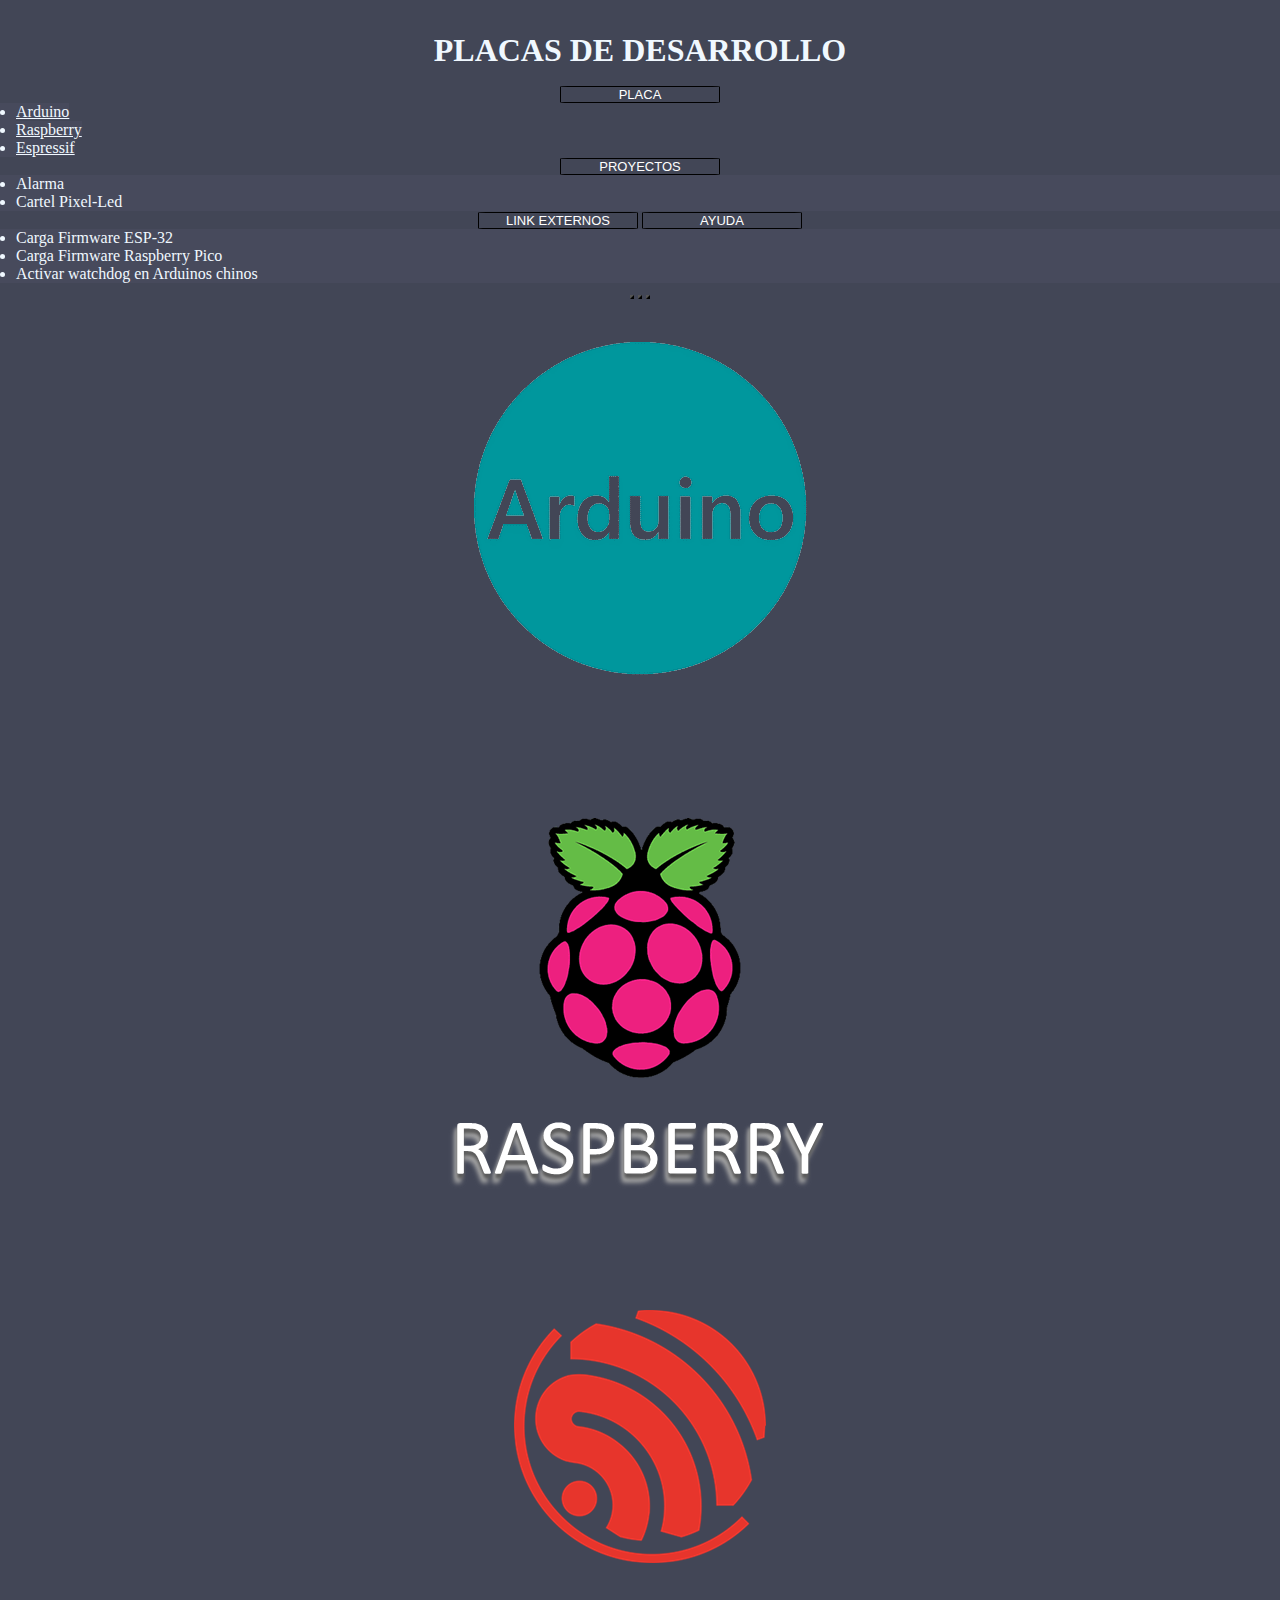
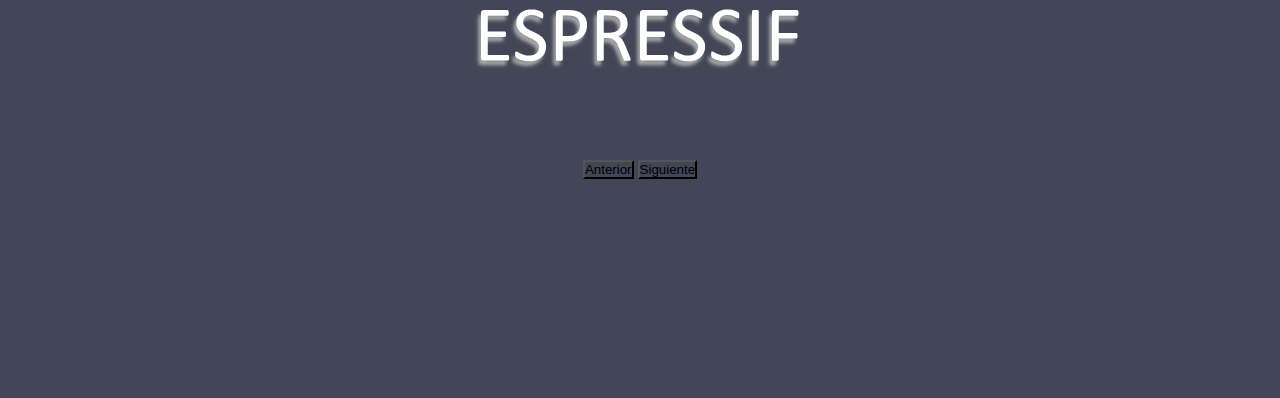
<file: index.html>
<!DOCTYPE html>
<html lang="es">
<head>
    <meta charset="UTF-8">
    <meta name="viewport" content="width=device-width, initial-scale=1.0">
    <title>Placas de desarrollo</title>
    <link href="https://cdn.jsdelivr.net/npm/bootstrap@5.3.2/dist/css/bootstrap.min.css" rel="stylesheet" integrity="sha384-T3c6CoIi6uLrA9TneNEoa7RxnatzjcDSCmG1MXxSR1GAsXEV/Dwwykc2MPK8M2HN" crossorigin="anonymous">
    <link rel="stylesheet" href="Css/estilo.css">
</head>
<body>
    <h1>PLACAS DE DESARROLLO</h1>
    <div class="dropdown">
      <button type="button" id="btnNav" class="btn btn-sm btn-primary dropdown-toggle" data-bs-toggle="dropdown" aria-expanded="false">PLACA</button>
      <ul class="dropdown-menu">
        <li><a class="dropdown-item" href="Html/arduino.html">Arduino</a></li>
        <li><a class="dropdown-item" href="Html/raspberry.html">Raspberry</a></li>
        <li><a class="dropdown-item" href="Html/espressif.html">Espressif</a></li>
      </ul>
    <button type="button" id="btnNav" class="btn btn-sm btn-primary dropdown-toggle" data-bs-toggle="dropdown">PROYECTOS</button>
    <ul class="dropdown-menu">
      <li class="dropdown-item">Alarma</li>
      <li class="dropdown-item">Cartel Pixel-Led</li>
    </ul>
    <button type="button" id="btnNav" class="btn btn-sm">LINK EXTERNOS</button>
    <button type="button" id="btnNav" class="btn btn-sm btn-primary dropdown-toggle" data-bs-toggle="dropdown">AYUDA</button>
    <ul class="dropdown-menu">
      <li class="dropdown-item">Carga Firmware ESP-32</li>
      <li class="dropdown-item">Carga Firmware Raspberry Pico</li>
      <li class="dropdown-item">Activar watchdog en Arduinos chinos</li>
    </ul>
    </div>
    <!--Agrego el carousel con efecto fade, descripcion breve y botones de navegacion directa-->
    <div id="carouselExampleFade" class="carousel slide carousel-fade">
      <div class="carousel-indicators">
        <button type="button" data-bs-target="#carouselExampleFade" data-bs-slide-to="0" class="active" aria-current="true" aria-label="Slide 1"></button>
        <button type="button" data-bs-target="#carouselExampleFade" data-bs-slide-to="1" aria-label="Slide 2"></button>
        <button type="button" data-bs-target="#carouselExampleFade" data-bs-slide-to="2" aria-label="Slide 3"></button>
      </div>
        <div class="carousel-inner">
          <div class="carousel-item active" id="formaCarousel">
            <a href="Html/arduino.html"><img src="Imagen/Arduino-Carousel.png" class="d-block w-100"  alt="Imagen 1"></a>
          </div>
          <div class="carousel-item" id="formaCarousel">
            <a href="Html/raspberry.html"><img src="Imagen/Raspberry-Carrousel.png" class="d-block w-100" alt="Imagen 2"></a>
          </div>
          <div class="carousel-item" id="formaCarousel">
            <a href="Html/espressif.html"><img src="Imagen/espressif-CAROUSEL.png" class="d-block w-100 mx-auto" alt="Imagen 3"></a>
          </div>
        </div>
        <button class="carousel-control-prev" type="button" data-bs-target="#carouselExampleFade" data-bs-slide="prev">
          <span class="carousel-control-prev-icon" aria-hidden="true"></span>
          <span class="visually-hidden">Anterior</span>
        </button>
        <button class="carousel-control-next" type="button" data-bs-target="#carouselExampleFade" data-bs-slide="next">
          <span class="carousel-control-next-icon" aria-hidden="true"></span>
          <span class="visually-hidden">Siguiente</span>
        </button>
      </div>

    <script src="https://cdn.jsdelivr.net/npm/bootstrap@5.3.2/dist/js/bootstrap.bundle.min.js" integrity="sha384-C6RzsynM9kWDrMNeT87bh95OGNyZPhcTNXj1NW7RuBCsyN/o0jlpcV8Qyq46cDfL" crossorigin="anonymous"></script>

</body>
</html>
</file>
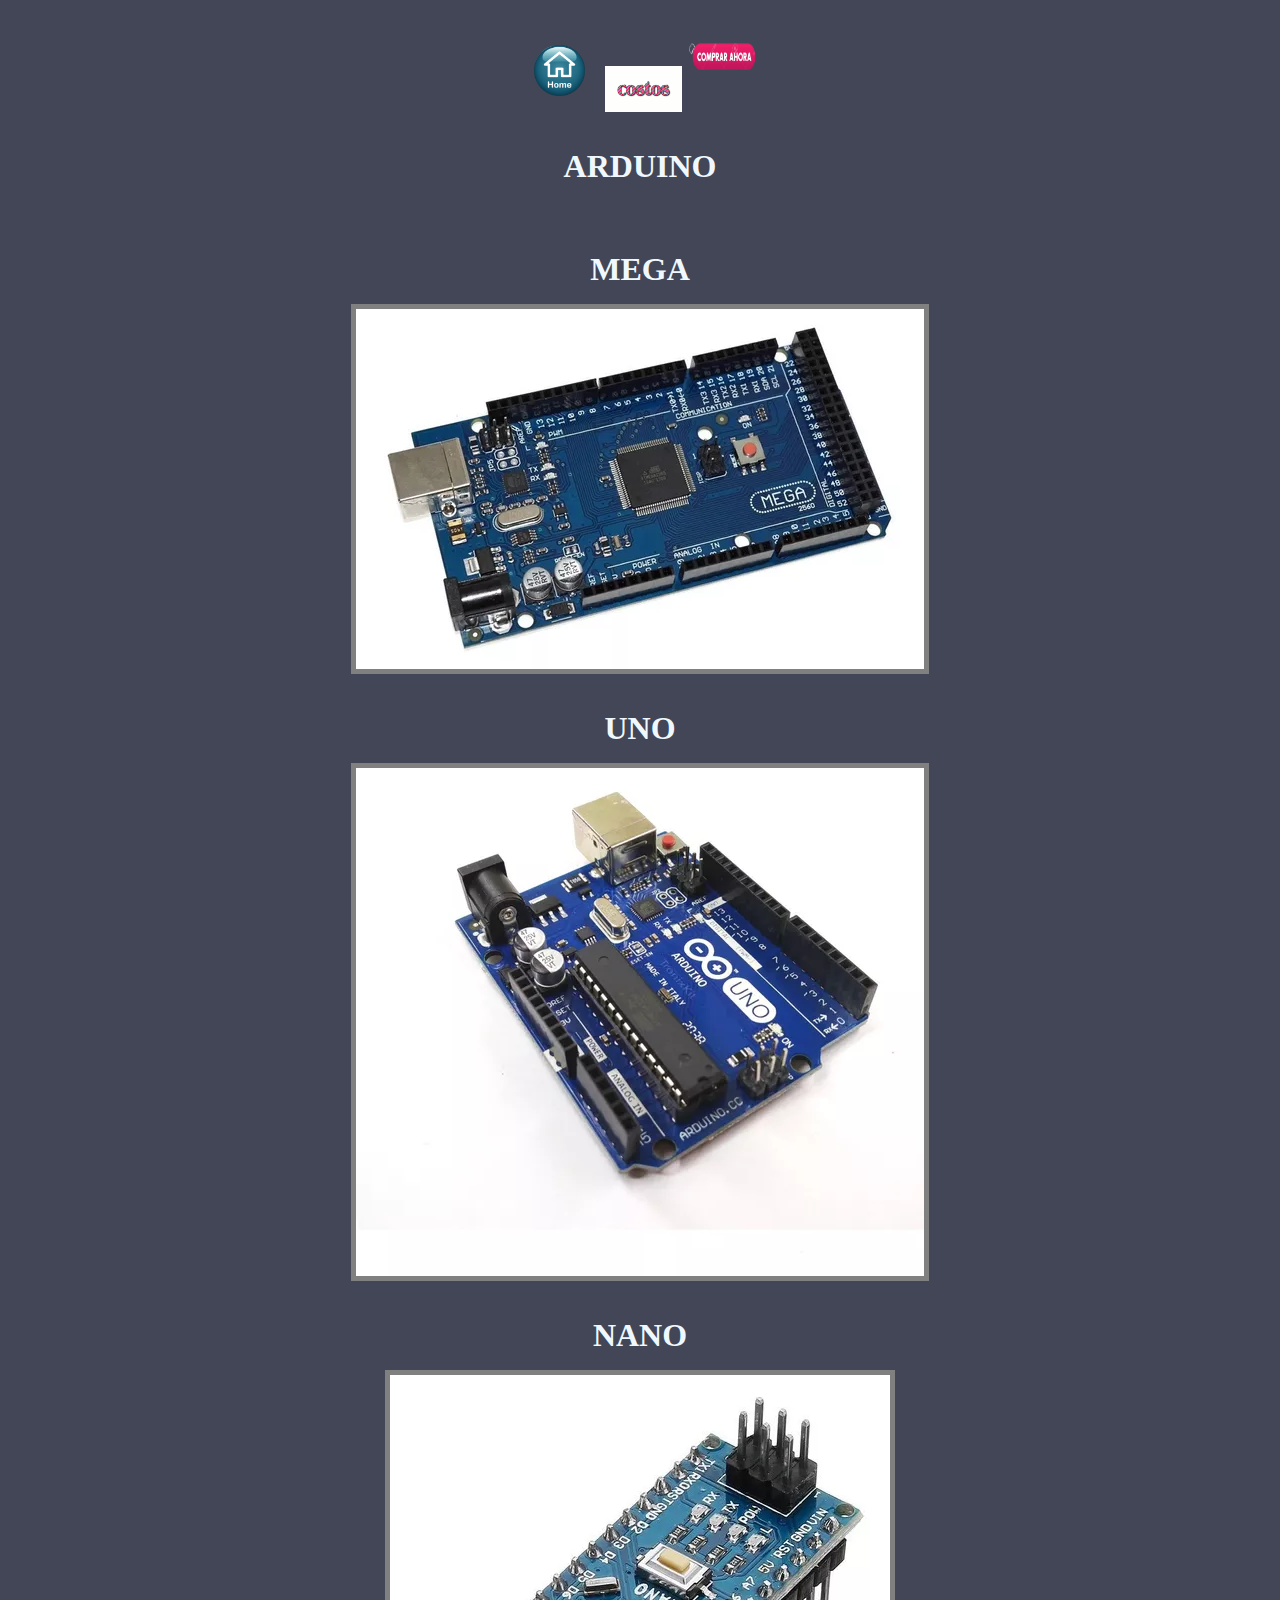
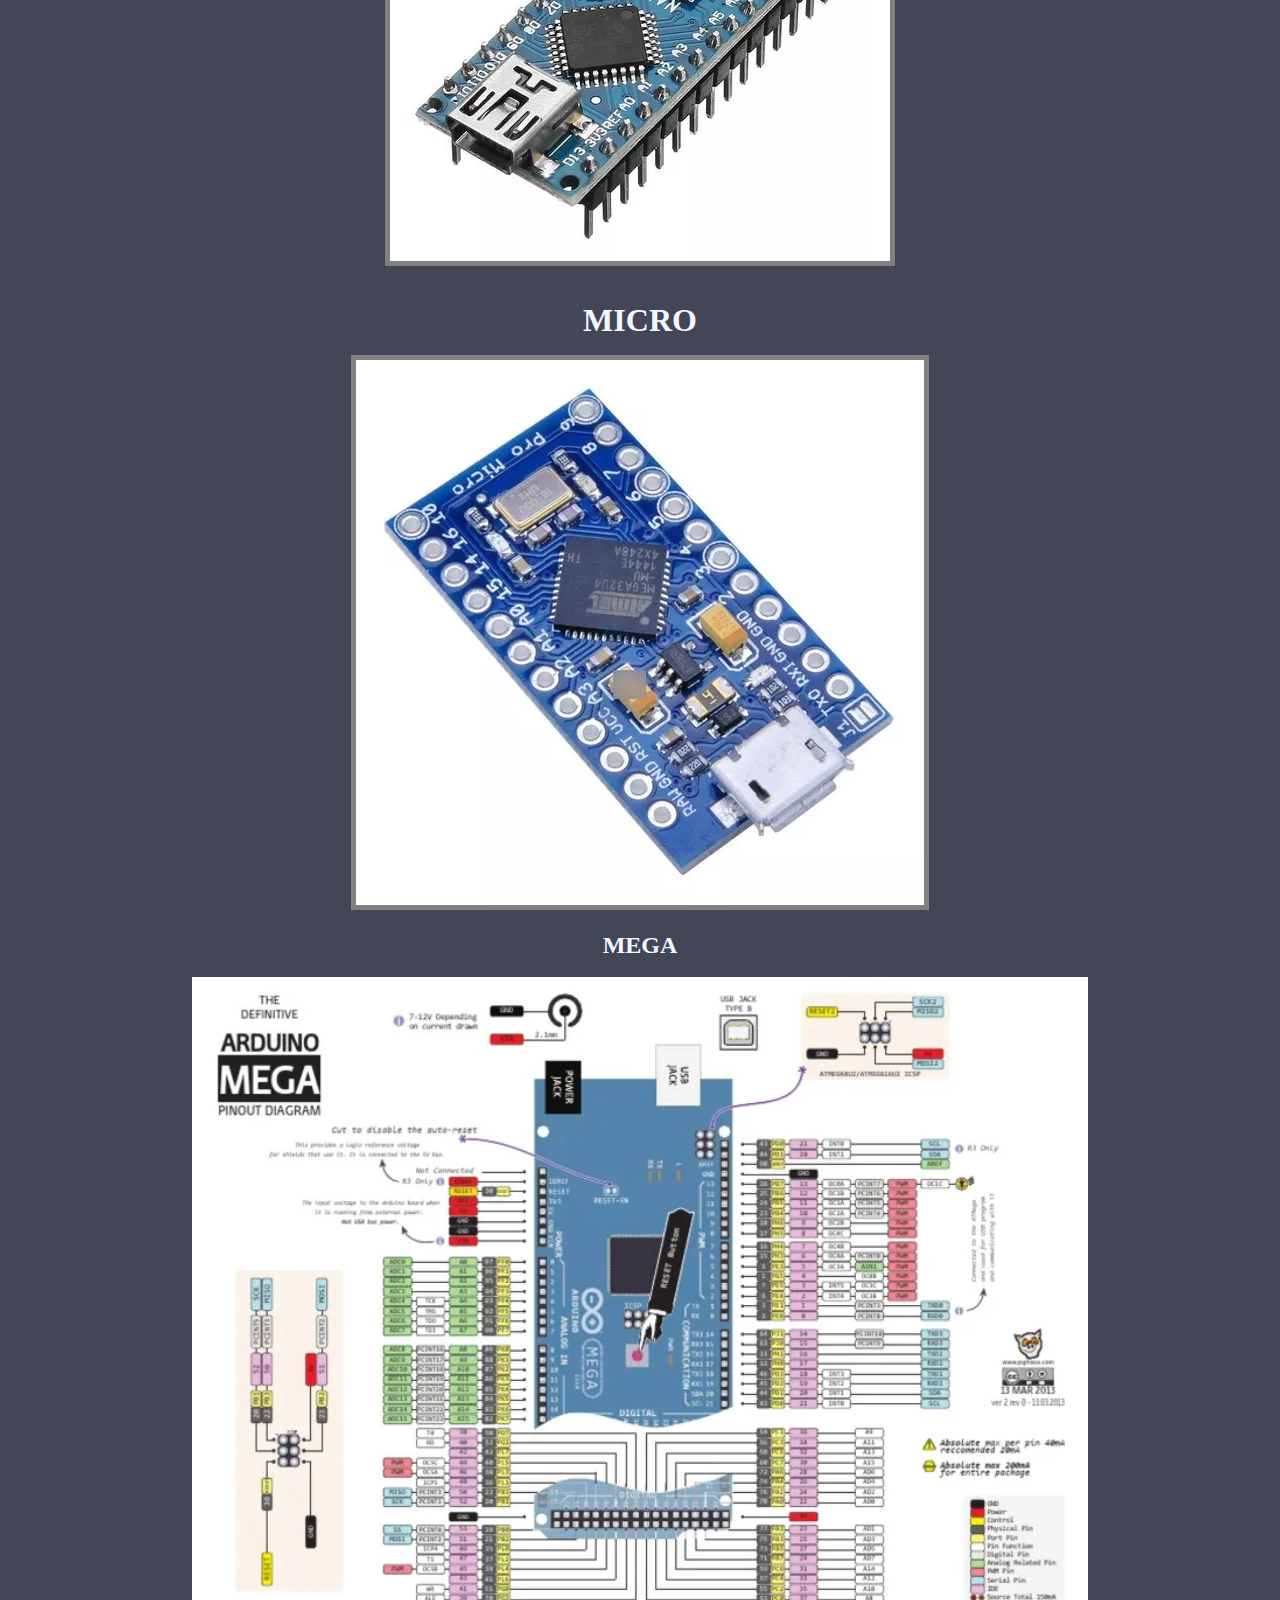
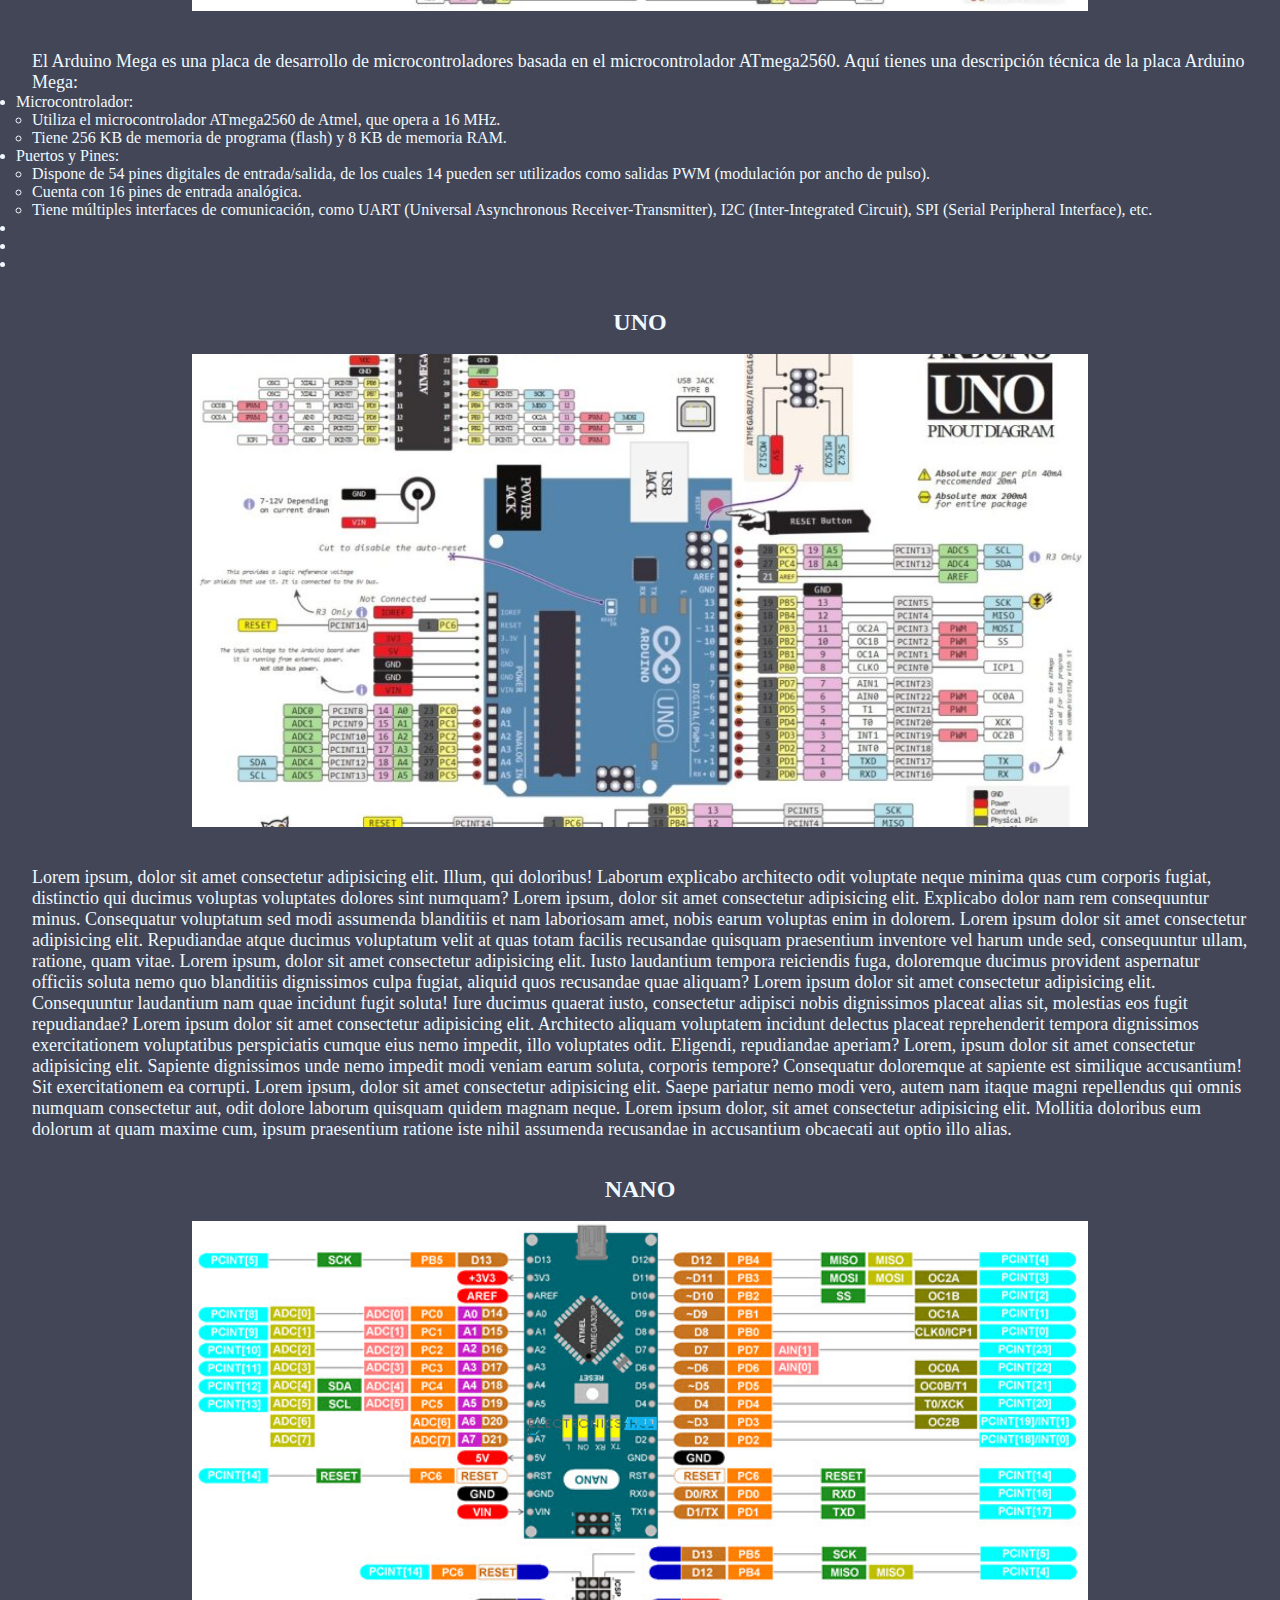
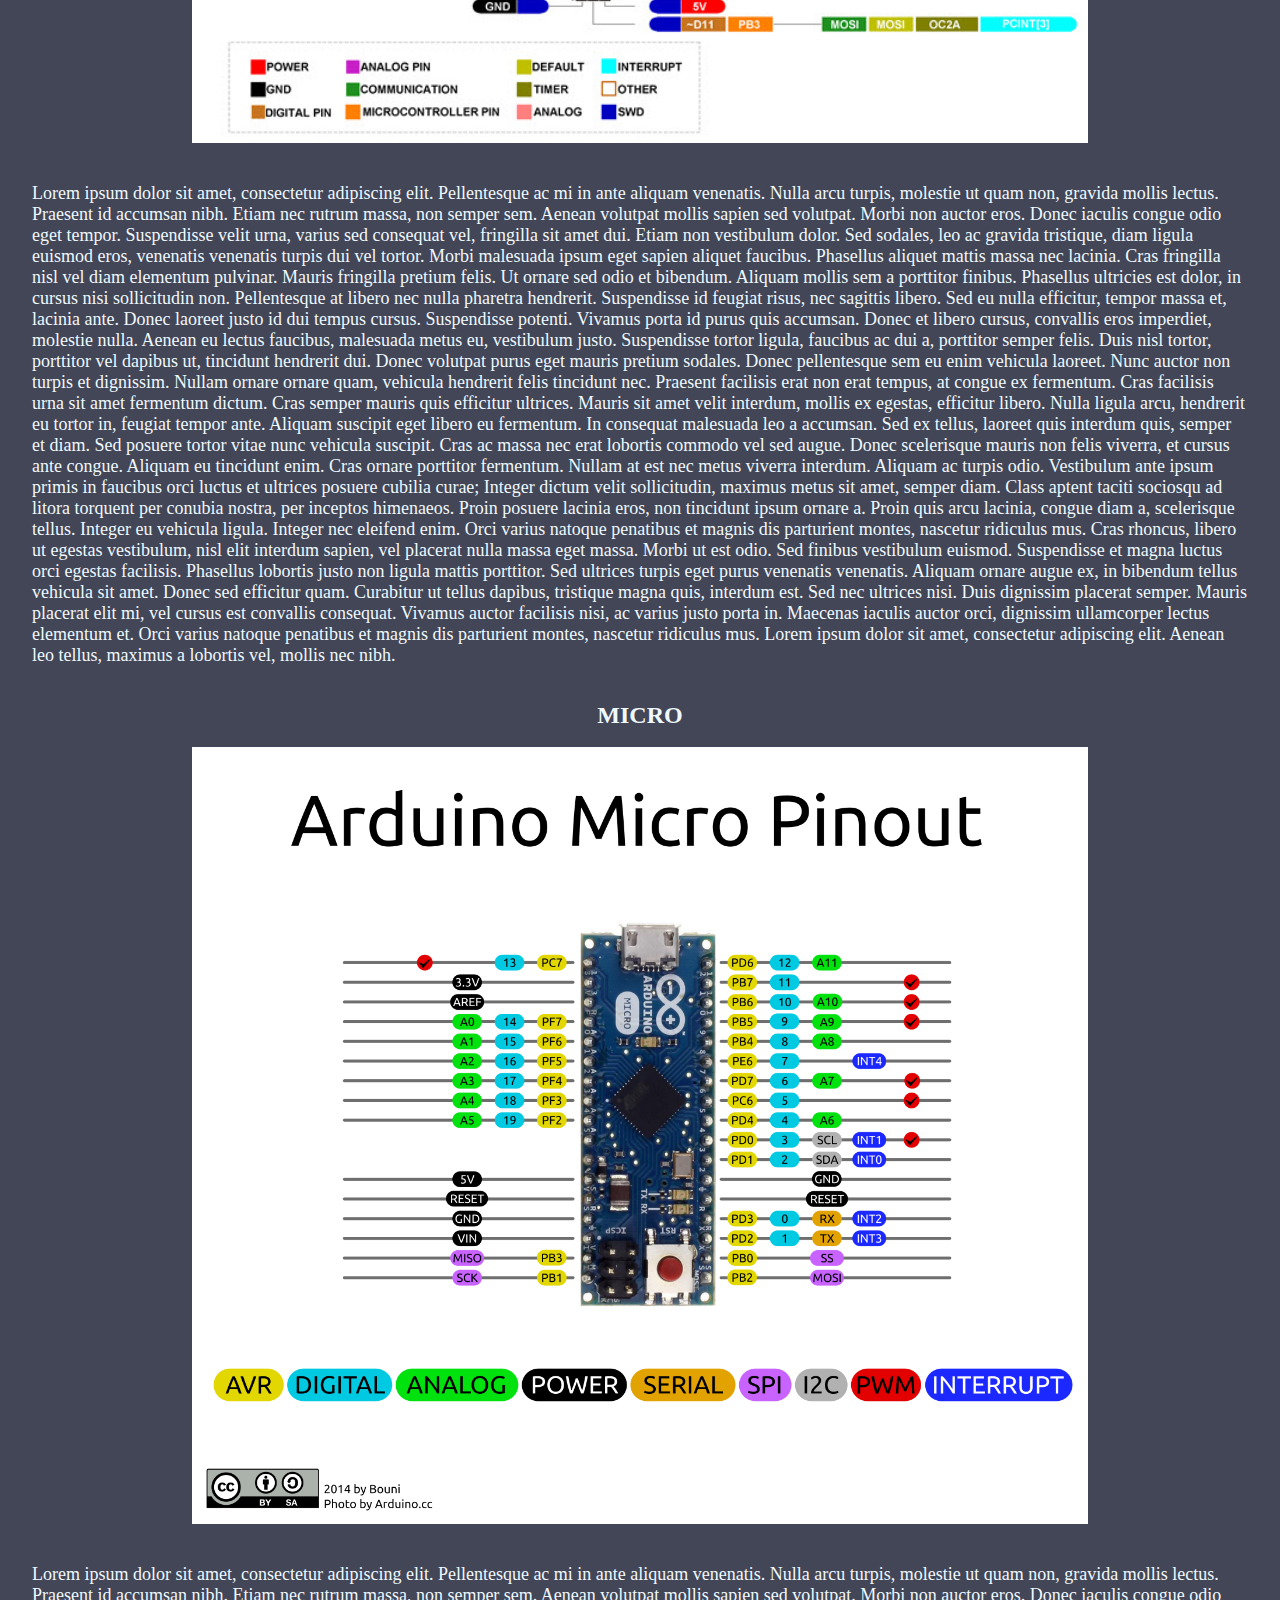
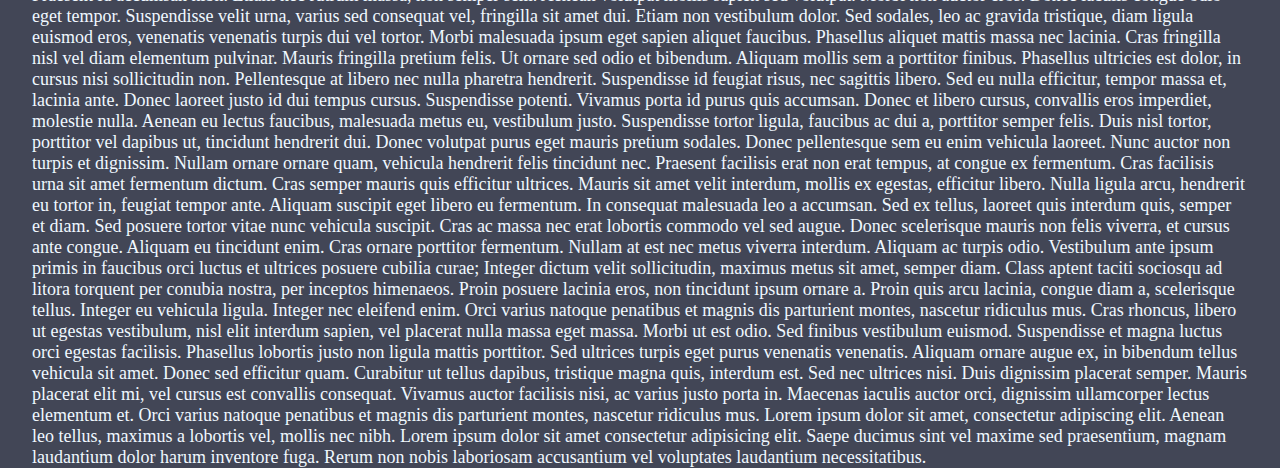
<file: Html/arduino.html>
<!DOCTYPE html>
<html lang="es">
<head>
    <meta charset="UTF-8">
    <meta name="viewport" content="width=device-width, initial-scale=1.0">
    <title>Arduino</title>
    <link href="https://cdn.jsdelivr.net/npm/bootstrap@5.3.2/dist/css/bootstrap.min.css" rel="stylesheet" integrity="sha384-T3c6CoIi6uLrA9TneNEoa7RxnatzjcDSCmG1MXxSR1GAsXEV/Dwwykc2MPK8M2HN" crossorigin="anonymous">

    <link rel="stylesheet" href="../Css/estilo.css">
</head>
<body>
  <div class="container">
    <a href="../index.html"><img src="../Imagen/Home.png" alt="Imagen" class="fixed-top" width="4%" height="auto" id="home"></a>
    <a href="../Html/costo.html"><img src="../Imagen/costos.gif" alt="Imagen" class="fixed-top" width="6%" height="auto" id="costo"></a>
    <a href="../Html/comprar.html"><img src="../Imagen/Comprar.png" alt="Imagen" class="fixed-top" width="6%" height="auto" id="comprar"></a>

  </div>

  
    <h1>ARDUINO</h1><br>
    <div class="container">
        <div class="row">
          <div class="col-sm-4">
            <h1>MEGA</h1>
            <a href="#ardMega"><img src="../Imagen/Mega.webp" alt="" class="d-block w-100" id="catalogo"></a>
          </div>
          <div class="col-sm-4">
            <h1>UNO</h1>
            <a href="#ardUno"><img src="../Imagen/Uno.webp" alt="" class="d-block w-100" id="catalogo"></a>
          </div>
          <div class="col-sm-4">
            <h1>NANO</h1>
            <a href="#ardNano"><img src="../Imagen/Nano.webp" alt="" class="d-block w-100" id="catalogo"></a>
          </div>
        </div>
        <div class="row row-height-auto">
          <div class="col-sm-4">
            <h1>MICRO</h1>
            <a href="#ardMicro"><img src="../Imagen/Micro.webp" alt="" class="d-block w-100" id="catalogo"></a>
          </div>
        </div>
    </div>
    <br>
    <h2 id="ardMega">MEGA</h2>
    <br>
    <img src="../Imagen/pin-mega.webp" alt="pin-mega" width="70%" height="auto">
    <br>
    <br>
    <br>
    <p>El Arduino Mega es una placa de desarrollo de microcontroladores basada en el microcontrolador ATmega2560. Aquí tienes una descripción técnica de la placa Arduino Mega:</p>
    <ul class="detalle">
      <li>Microcontrolador:
        <ul>
          <li>Utiliza el microcontrolador ATmega2560 de Atmel, que opera a 16 MHz.</li>
          <li>Tiene 256 KB de memoria de programa (flash) y 8 KB de memoria RAM.</li>
        </ul>
      </li>
      <li>Puertos y Pines:
        <ul>
          <li>Dispone de 54 pines digitales de entrada/salida, de los cuales 14 pueden ser utilizados como salidas PWM (modulación por ancho de pulso).</li>
          <li>Cuenta con 16 pines de entrada analógica.</li>
          <li>Tiene múltiples interfaces de comunicación, como UART (Universal Asynchronous Receiver-Transmitter), I2C (Inter-Integrated Circuit), SPI (Serial Peripheral Interface), etc.</li>
        </ul>
      </li>
        <li></li>
      <li></li>
      <li></li>
    </ul>


    </p><br><br>
    <h2 id="ardUno">UNO</h2>
    <br>
    <img src="../Imagen/pin-uno.jpeg" alt="Pn-uno" width="70%" height="auto">
    <br>
    <br>
    <br>
    <p>Lorem ipsum, dolor sit amet consectetur adipisicing elit. Illum, qui doloribus! Laborum explicabo architecto odit voluptate neque minima quas cum corporis fugiat, distinctio qui ducimus voluptas voluptates dolores sint numquam?
       Lorem ipsum, dolor sit amet consectetur adipisicing elit. Explicabo dolor nam rem consequuntur minus. Consequatur voluptatum sed modi assumenda blanditiis et nam laboriosam amet, nobis earum voluptas enim in dolorem. 
        Lorem ipsum dolor sit amet consectetur adipisicing elit. Repudiandae atque ducimus voluptatum velit at quas totam facilis recusandae quisquam praesentium inventore vel harum unde sed, consequuntur ullam, ratione, quam vitae.
        Lorem ipsum, dolor sit amet consectetur adipisicing elit. Iusto laudantium tempora reiciendis fuga, doloremque ducimus provident aspernatur officiis soluta nemo quo blanditiis dignissimos culpa fugiat, aliquid quos recusandae quae aliquam?
        Lorem ipsum dolor sit amet consectetur adipisicing elit. Consequuntur laudantium nam quae incidunt fugit soluta! Iure ducimus quaerat iusto, consectetur adipisci nobis dignissimos placeat alias sit, molestias eos fugit repudiandae?
        Lorem ipsum dolor sit amet consectetur adipisicing elit. Architecto aliquam voluptatem incidunt delectus placeat reprehenderit tempora dignissimos exercitationem voluptatibus perspiciatis cumque eius nemo impedit, illo voluptates odit. Eligendi, repudiandae aperiam?
        Lorem, ipsum dolor sit amet consectetur adipisicing elit. Sapiente dignissimos unde nemo impedit modi veniam earum soluta, corporis tempore? Consequatur doloremque at sapiente est similique accusantium! Sit exercitationem ea corrupti.
        Lorem ipsum, dolor sit amet consectetur adipisicing elit. Saepe pariatur nemo modi vero, autem nam itaque magni repellendus qui omnis numquam consectetur aut, odit dolore laborum quisquam quidem magnam neque.
        Lorem ipsum dolor, sit amet consectetur adipisicing elit. Mollitia doloribus eum dolorum at quam maxime cum, ipsum praesentium ratione iste nihil assumenda recusandae in accusantium obcaecati aut optio illo alias.

    </p><br><br>
    <h2 id="ardNano">NANO</h2>
    <br>
    <img src="../Imagen/pin_nano.jpg" alt="pin-nano" width="70%" height="auto">
    <br>
    <br>
    <br>
    <p>Lorem ipsum dolor sit amet, consectetur adipiscing elit. Pellentesque ac mi in ante aliquam venenatis. Nulla arcu turpis, molestie ut quam non, gravida mollis lectus. Praesent id accumsan nibh. Etiam nec rutrum massa, non semper sem. Aenean volutpat mollis sapien sed volutpat. Morbi non auctor eros. Donec iaculis congue odio eget tempor. Suspendisse velit urna, varius sed consequat vel, fringilla sit amet dui. Etiam non vestibulum dolor. Sed sodales, leo ac gravida tristique, diam ligula euismod eros, venenatis venenatis turpis dui vel tortor. Morbi malesuada ipsum eget sapien aliquet faucibus. Phasellus aliquet mattis massa nec lacinia. Cras fringilla nisl vel diam elementum pulvinar. Mauris fringilla pretium felis. Ut ornare sed odio et bibendum.

      Aliquam mollis sem a porttitor finibus. Phasellus ultricies est dolor, in cursus nisi sollicitudin non. Pellentesque at libero nec nulla pharetra hendrerit. Suspendisse id feugiat risus, nec sagittis libero. Sed eu nulla efficitur, tempor massa et, lacinia ante. Donec laoreet justo id dui tempus cursus. Suspendisse potenti. Vivamus porta id purus quis accumsan. Donec et libero cursus, convallis eros imperdiet, molestie nulla. Aenean eu lectus faucibus, malesuada metus eu, vestibulum justo. Suspendisse tortor ligula, faucibus ac dui a, porttitor semper felis. Duis nisl tortor, porttitor vel dapibus ut, tincidunt hendrerit dui. Donec volutpat purus eget mauris pretium sodales.
      
      Donec pellentesque sem eu enim vehicula laoreet. Nunc auctor non turpis et dignissim. Nullam ornare ornare quam, vehicula hendrerit felis tincidunt nec. Praesent facilisis erat non erat tempus, at congue ex fermentum. Cras facilisis urna sit amet fermentum dictum. Cras semper mauris quis efficitur ultrices. Mauris sit amet velit interdum, mollis ex egestas, efficitur libero. Nulla ligula arcu, hendrerit eu tortor in, feugiat tempor ante. Aliquam suscipit eget libero eu fermentum. In consequat malesuada leo a accumsan. Sed ex tellus, laoreet quis interdum quis, semper et diam. Sed posuere tortor vitae nunc vehicula suscipit. Cras ac massa nec erat lobortis commodo vel sed augue. Donec scelerisque mauris non felis viverra, et cursus ante congue.
      
      Aliquam eu tincidunt enim. Cras ornare porttitor fermentum. Nullam at est nec metus viverra interdum. Aliquam ac turpis odio. Vestibulum ante ipsum primis in faucibus orci luctus et ultrices posuere cubilia curae; Integer dictum velit sollicitudin, maximus metus sit amet, semper diam. Class aptent taciti sociosqu ad litora torquent per conubia nostra, per inceptos himenaeos. Proin posuere lacinia eros, non tincidunt ipsum ornare a. Proin quis arcu lacinia, congue diam a, scelerisque tellus. Integer eu vehicula ligula. Integer nec eleifend enim. Orci varius natoque penatibus et magnis dis parturient montes, nascetur ridiculus mus. Cras rhoncus, libero ut egestas vestibulum, nisl elit interdum sapien, vel placerat nulla massa eget massa. Morbi ut est odio. Sed finibus vestibulum euismod. Suspendisse et magna luctus orci egestas facilisis.
      
      Phasellus lobortis justo non ligula mattis porttitor. Sed ultrices turpis eget purus venenatis venenatis. Aliquam ornare augue ex, in bibendum tellus vehicula sit amet. Donec sed efficitur quam. Curabitur ut tellus dapibus, tristique magna quis, interdum est. Sed nec ultrices nisi. Duis dignissim placerat semper. Mauris placerat elit mi, vel cursus est convallis consequat. Vivamus auctor facilisis nisi, ac varius justo porta in. Maecenas iaculis auctor orci, dignissim ullamcorper lectus elementum et. Orci varius natoque penatibus et magnis dis parturient montes, nascetur ridiculus mus. Lorem ipsum dolor sit amet, consectetur adipiscing elit. Aenean leo tellus, maximus a lobortis vel, mollis nec nibh.</p>
    <br><br>
    <h2 id="ardMicro">MICRO</h2>
    <br>
    <img src="../Imagen/pin-micro.png" alt="pin-micro" width="70%" height="auto">
    <br>
    <br>
    <br>
    <p>Lorem ipsum dolor sit amet, consectetur adipiscing elit. Pellentesque ac mi in ante aliquam venenatis. Nulla arcu turpis, molestie ut quam non, gravida mollis lectus. Praesent id accumsan nibh. Etiam nec rutrum massa, non semper sem. Aenean volutpat mollis sapien sed volutpat. Morbi non auctor eros. Donec iaculis congue odio eget tempor. Suspendisse velit urna, varius sed consequat vel, fringilla sit amet dui. Etiam non vestibulum dolor. Sed sodales, leo ac gravida tristique, diam ligula euismod eros, venenatis venenatis turpis dui vel tortor. Morbi malesuada ipsum eget sapien aliquet faucibus. Phasellus aliquet mattis massa nec lacinia. Cras fringilla nisl vel diam elementum pulvinar. Mauris fringilla pretium felis. Ut ornare sed odio et bibendum.

      Aliquam mollis sem a porttitor finibus. Phasellus ultricies est dolor, in cursus nisi sollicitudin non. Pellentesque at libero nec nulla pharetra hendrerit. Suspendisse id feugiat risus, nec sagittis libero. Sed eu nulla efficitur, tempor massa et, lacinia ante. Donec laoreet justo id dui tempus cursus. Suspendisse potenti. Vivamus porta id purus quis accumsan. Donec et libero cursus, convallis eros imperdiet, molestie nulla. Aenean eu lectus faucibus, malesuada metus eu, vestibulum justo. Suspendisse tortor ligula, faucibus ac dui a, porttitor semper felis. Duis nisl tortor, porttitor vel dapibus ut, tincidunt hendrerit dui. Donec volutpat purus eget mauris pretium sodales.
      
      Donec pellentesque sem eu enim vehicula laoreet. Nunc auctor non turpis et dignissim. Nullam ornare ornare quam, vehicula hendrerit felis tincidunt nec. Praesent facilisis erat non erat tempus, at congue ex fermentum. Cras facilisis urna sit amet fermentum dictum. Cras semper mauris quis efficitur ultrices. Mauris sit amet velit interdum, mollis ex egestas, efficitur libero. Nulla ligula arcu, hendrerit eu tortor in, feugiat tempor ante. Aliquam suscipit eget libero eu fermentum. In consequat malesuada leo a accumsan. Sed ex tellus, laoreet quis interdum quis, semper et diam. Sed posuere tortor vitae nunc vehicula suscipit. Cras ac massa nec erat lobortis commodo vel sed augue. Donec scelerisque mauris non felis viverra, et cursus ante congue.
      
      Aliquam eu tincidunt enim. Cras ornare porttitor fermentum. Nullam at est nec metus viverra interdum. Aliquam ac turpis odio. Vestibulum ante ipsum primis in faucibus orci luctus et ultrices posuere cubilia curae; Integer dictum velit sollicitudin, maximus metus sit amet, semper diam. Class aptent taciti sociosqu ad litora torquent per conubia nostra, per inceptos himenaeos. Proin posuere lacinia eros, non tincidunt ipsum ornare a. Proin quis arcu lacinia, congue diam a, scelerisque tellus. Integer eu vehicula ligula. Integer nec eleifend enim. Orci varius natoque penatibus et magnis dis parturient montes, nascetur ridiculus mus. Cras rhoncus, libero ut egestas vestibulum, nisl elit interdum sapien, vel placerat nulla massa eget massa. Morbi ut est odio. Sed finibus vestibulum euismod. Suspendisse et magna luctus orci egestas facilisis.
      
      Phasellus lobortis justo non ligula mattis porttitor. Sed ultrices turpis eget purus venenatis venenatis. Aliquam ornare augue ex, in bibendum tellus vehicula sit amet. Donec sed efficitur quam. Curabitur ut tellus dapibus, tristique magna quis, interdum est. Sed nec ultrices nisi. Duis dignissim placerat semper. Mauris placerat elit mi, vel cursus est convallis consequat. Vivamus auctor facilisis nisi, ac varius justo porta in. Maecenas iaculis auctor orci, dignissim ullamcorper lectus elementum et. Orci varius natoque penatibus et magnis dis parturient montes, nascetur ridiculus mus. Lorem ipsum dolor sit amet, consectetur adipiscing elit. Aenean leo tellus, maximus a lobortis vel, mollis nec nibh.
      Lorem ipsum dolor sit amet consectetur adipisicing elit. Saepe ducimus sint vel maxime sed praesentium, magnam laudantium dolor harum inventore fuga. Rerum non nobis laboriosam accusantium vel voluptates laudantium necessitatibus.</p>


    <script src="https://cdn.jsdelivr.net/npm/bootstrap@5.3.2/dist/js/bootstrap.bundle.min.js" integrity="sha384-C6RzsynM9kWDrMNeT87bh95OGNyZPhcTNXj1NW7RuBCsyN/o0jlpcV8Qyq46cDfL" crossorigin="anonymous"></script>
    <script src="../Js/accion.js"></script>
  </body>
</html>
</file>
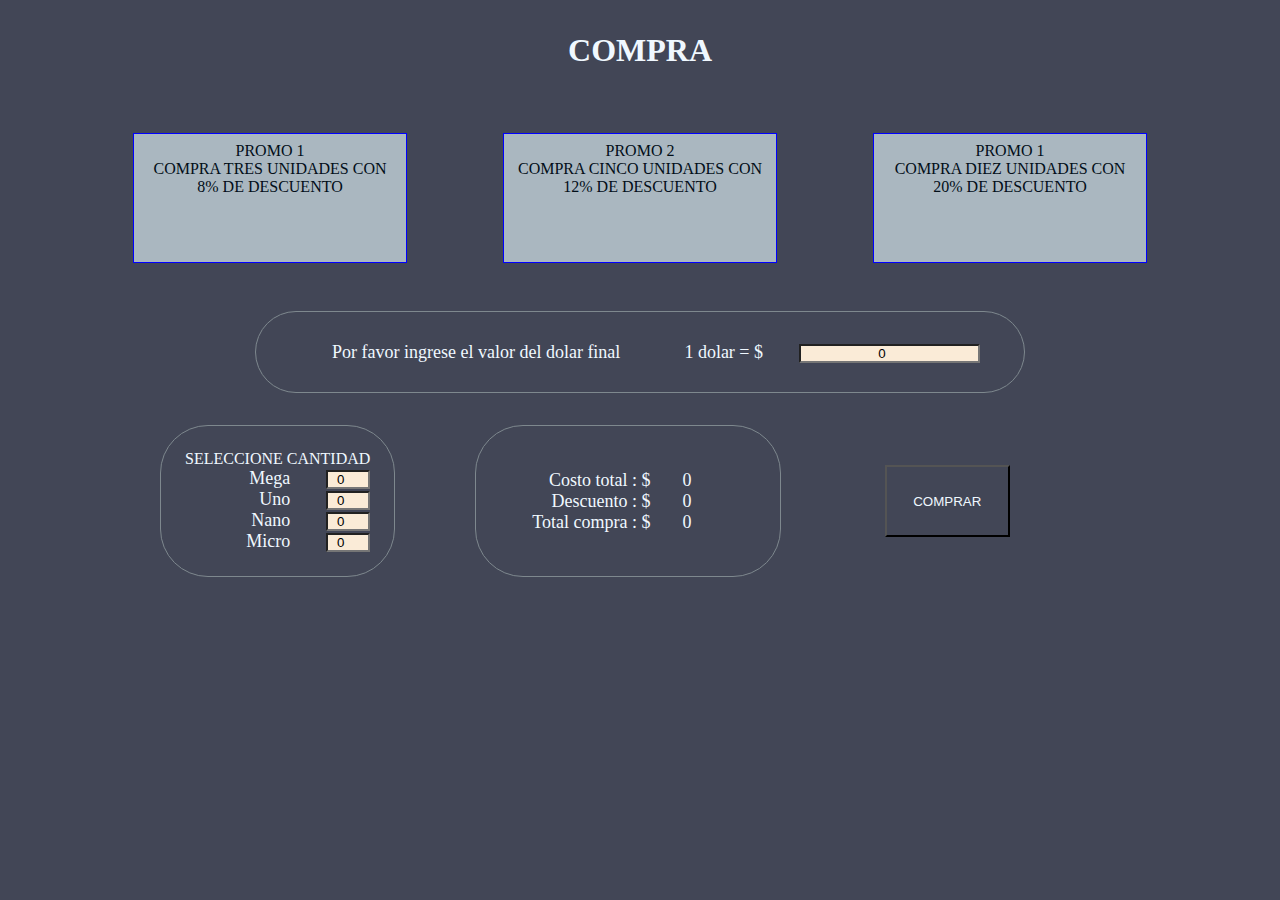
<file: Html/comprar.html>
<!DOCTYPE html>
<html lang="en">
<head>
  <meta charset="UTF-8">
  <meta name="viewport" content="width=device-width, initial-scale=1.0">
  <title>Comprar</title>
  <link href="https://cdn.jsdelivr.net/npm/bootstrap@5.3.2/dist/css/bootstrap.min.css" rel="stylesheet" integrity="sha384-T3c6CoIi6uLrA9TneNEoa7RxnatzjcDSCmG1MXxSR1GAsXEV/Dwwykc2MPK8M2HN" crossorigin="anonymous">
  <link rel="stylesheet" href="../Css/estilo.css">
</head>
<body>
  <h1>COMPRA</h1>
  <div class="container-compra">
    <div class="item-compra" id="promo1">
        PROMO 1 <br>
        COMPRA TRES UNIDADES CON 8% DE DESCUENTO
    </div>
    <div class="item-compra" id="promo2">
      PROMO 2 <br>
      COMPRA CINCO UNIDADES CON 12% DE DESCUENTO
    </div>
    <div class="item-compra" id="promo3">
      PROMO 1 <br>
      COMPRA DIEZ UNIDADES CON 20% DE DESCUENTO
  
    </div>    
  </div>
  <div class="container-dolar">
      <div class="item-dolar">
        <label for="">Por favor ingrese el valor del dolar final</label>
      </div>
      <div class="item-dolar">
        <label for="">1 dolar = $</label>
        <input type="number" id="valorDolar" value=0 name="valorDolar" required>
      </div>
  </div> 
  <div class="containerOrdenCompra">
    <div class="containerElegido">
      SELECCIONE CANTIDAD
      <div>
        <label for="">Mega</label>
        <input type="number" id="numeroMega" value=0 oninput="comprar()" name="numeroMega">
      </div>
      <div>
        <label for="">Uno</label>
        <input type="number" id="numeroUno" value=0 oninput="comprar()" name="numeroUno">
      </div>
      <div>
        <label for="">Nano</label>
        <input type="number" id="numeroNano" value=0 oninput="comprar()" name="numeroNano">
      </div>
      <div>
        <label for="">Micro</label>
        <input type="number" id="numeroMicro" value=0 oninput="comprar()" name="numeroMicro">
      </div>
    </div>
    <div class="containerCostoCompra">
      <div>
        <label for="">Costo total : $<span><label for="" id="totalSinDescuento">0</label></span></label>
      </div>
      <div>
        <label for="">Descuento : $<span><label for="" id="descuento">0</label></span></label>
      </div>
      <div>
        <label for="">Total compra : $<span><label for="" id="totalCompra">0</label></span></label>
      </div>
    </div>
    <div class="containerContacto">
      <button style="color: aliceblue; padding: 2em;">COMPRAR</button>
    </div>



  </div>

  

  <script src="https://cdn.jsdelivr.net/npm/bootstrap@5.3.2/dist/js/bootstrap.bundle.min.js" integrity="sha384-C6RzsynM9kWDrMNeT87bh95OGNyZPhcTNXj1NW7RuBCsyN/o0jlpcV8Qyq46cDfL" crossorigin="anonymous"></script>
  <script src="../Js/accion.js"></script>
</body>
</html>
</file>
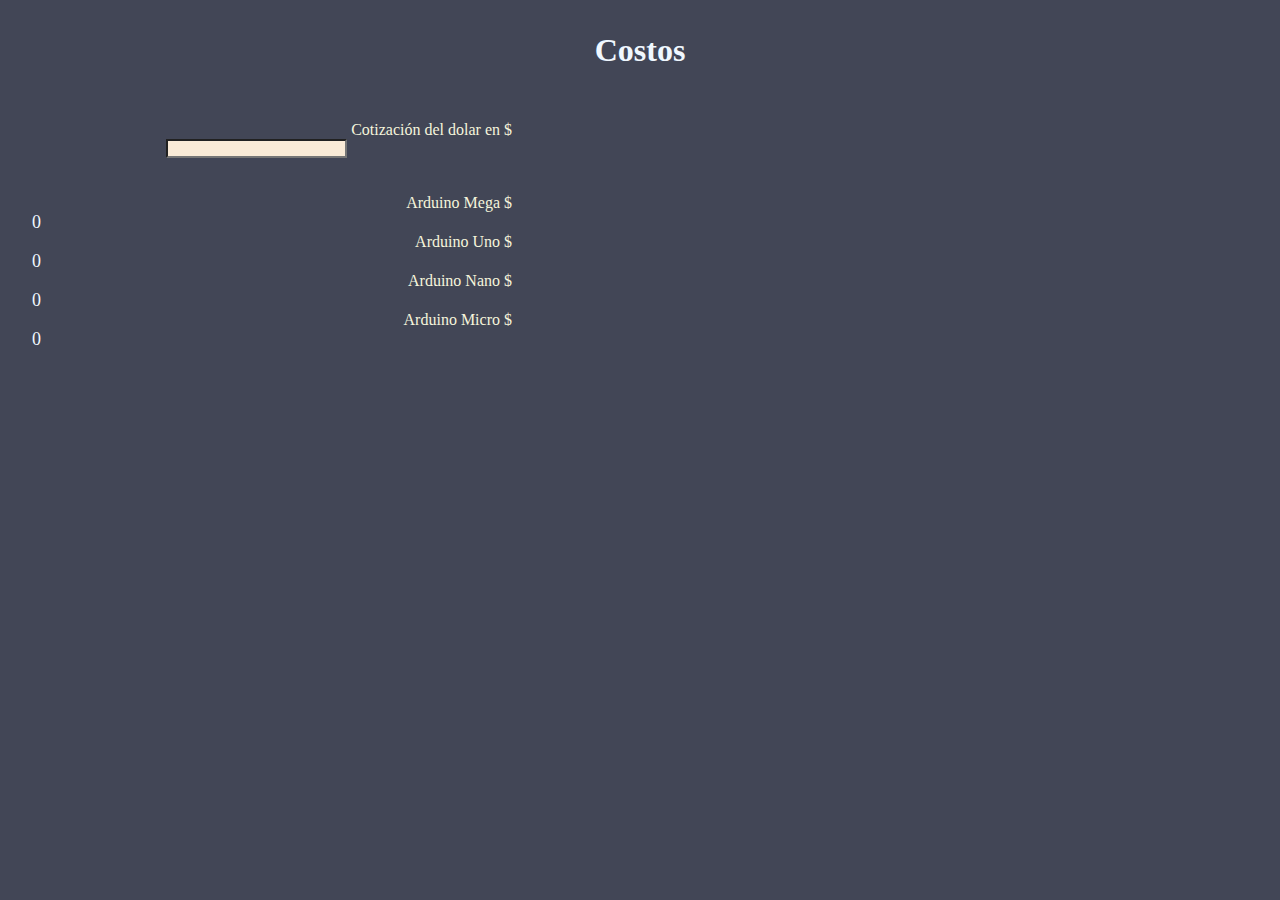
<file: Html/costo.html>
<!DOCTYPE html>
<html lang="es">
<head>
    <meta charset="UTF-8">
    <meta name="viewport" content="width=device-width, initial-scale=1.0">
    <title>Costos</title>
    <link href="https://cdn.jsdelivr.net/npm/bootstrap@5.3.2/dist/css/bootstrap.min.css" rel="stylesheet" integrity="sha384-T3c6CoIi6uLrA9TneNEoa7RxnatzjcDSCmG1MXxSR1GAsXEV/Dwwykc2MPK8M2HN" crossorigin="anonymous">

    <link rel="stylesheet" href="../Css/estilo.css">

</head>
<body>

    <h1>Costos</h1>
    <br><br>
    <div class="container my-4">
        <div class="row" style="width: 40%;">
            <div class="col-9" style="text-align: right; color:  beige;">
            Cotización del dolar en $
            </div>
            <div class="col-2" >
            <input type="number"name="dolar" id="dolar" onkeyup="calcular()">
            </div>
        </div>
        <br><br>
        <div class="row" style="width: 40%;">
            <div class="col" style="text-align: right; color:  beige;">
            Arduino Mega  $
            </div>
            <div class="col" style="text-align: left;">
            <label id="costoMega">0</label>
            </div>
        </div>
        <div class="row" style="width: 40%;">
            <div class="col" style="text-align: right; color:  beige;">
            Arduino Uno  $
            </div>
            <div class="col" style="text-align: left;">
            <label id="costoUno">0</label>
            </div>
        </div>
        <div class="row" style="width: 40%;">
            <div class="col" style="text-align: right; color:  beige;">
            Arduino Nano  $
            </div>
            <div class="col" style="text-align: left;">
            <label id="costoNano">0</label>
            </div>
        </div>
        <div class="row" style="width: 40%;">
            <div class="col" style="text-align: right; color:  beige;">
            Arduino Micro  $
            </div>
            <div class="col" style="text-align: left;" >
            <label id="costoMicro">0</label>
            </div>
        </div>



    </div>


    <script src="https://cdn.jsdelivr.net/npm/bootstrap@5.3.2/dist/js/bootstrap.bundle.min.js" integrity="sha384-C6RzsynM9kWDrMNeT87bh95OGNyZPhcTNXj1NW7RuBCsyN/o0jlpcV8Qyq46cDfL" crossorigin="anonymous"></script>
    <script src="../Js/accion.js"></script>
</body>
</html>
</file>
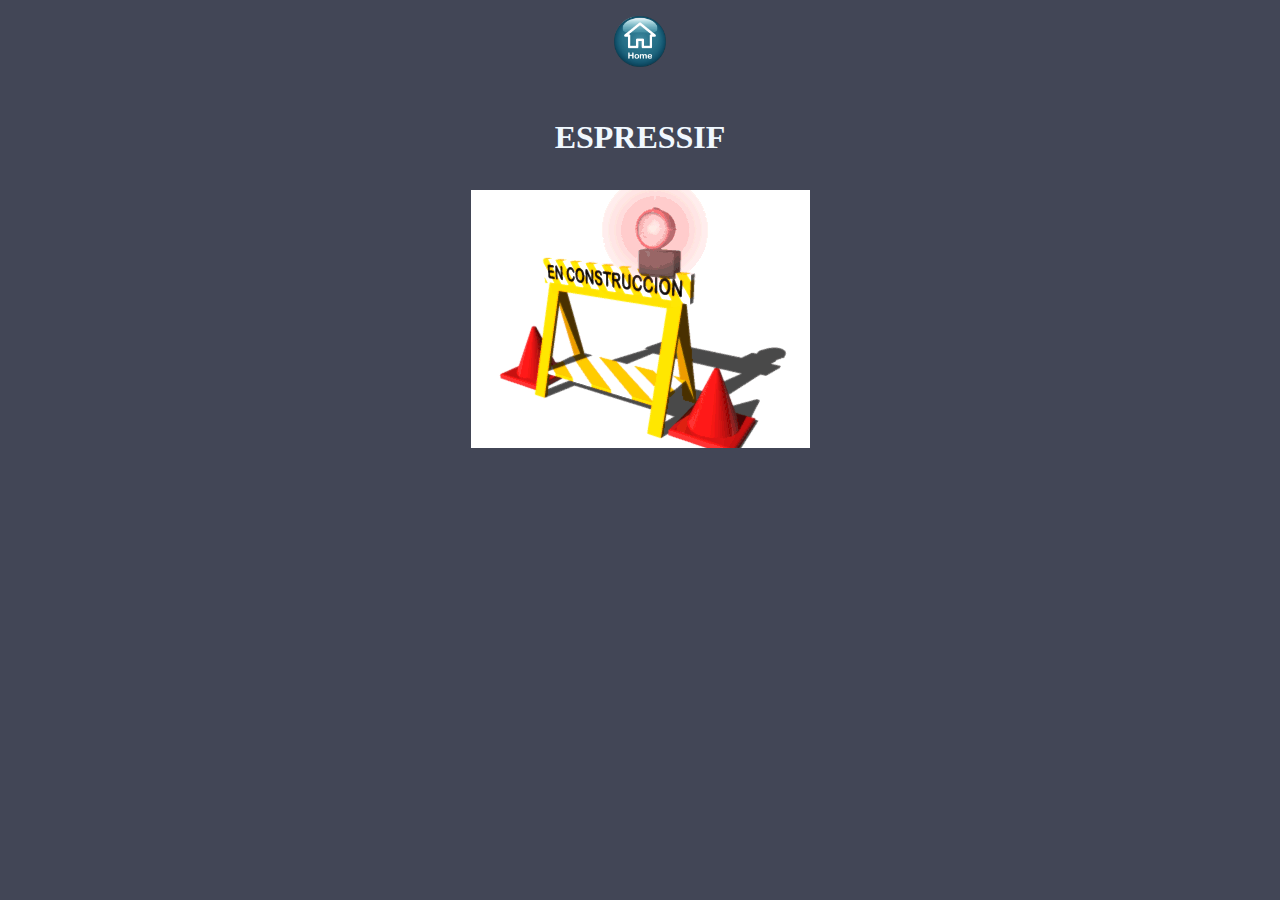
<file: Html/espressif.html>
<!DOCTYPE html>
<html lang="es">
<head>
    <meta charset="UTF-8">
    <meta name="viewport" content="width=device-width, initial-scale=1.0">
    <title>Espressif</title>
    <link href="https://cdn.jsdelivr.net/npm/bootstrap@5.3.2/dist/css/bootstrap.min.css" rel="stylesheet" integrity="sha384-T3c6CoIi6uLrA9TneNEoa7RxnatzjcDSCmG1MXxSR1GAsXEV/Dwwykc2MPK8M2HN" crossorigin="anonymous">
    <link rel="stylesheet" href="../Css/estilo.css">
</head>
<body>
    <div class="container">
        <a href="../index.html"><img src="../Imagen/Home.png" alt="Imagen" class="fixed-top" width="4%" height="auto" id="home"></a>
    </div>
    <h1>ESPRESSIF</h1>
    <br>
    <img src="../Imagen/Construccion-Sites-Obras-159.gif" alt="">

    <script src="https://cdn.jsdelivr.net/npm/bootstrap@5.3.2/dist/js/bootstrap.bundle.min.js" integrity="sha384-C6RzsynM9kWDrMNeT87bh95OGNyZPhcTNXj1NW7RuBCsyN/o0jlpcV8Qyq46cDfL" crossorigin="anonymous"></script>

</body>
</html>
</file>
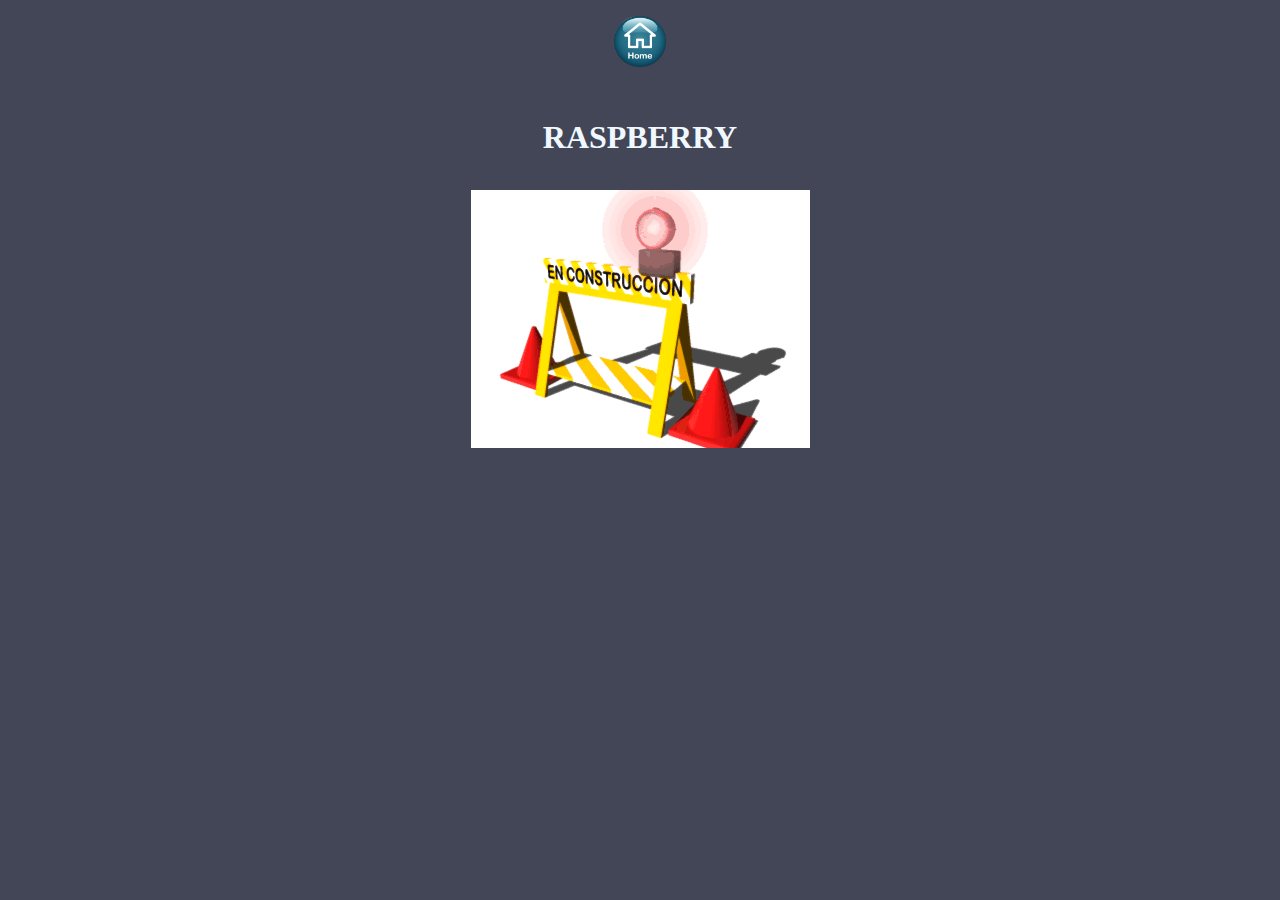
<file: Html/raspberry.html>
<!DOCTYPE html>
<html lang="es">
<head>
    <meta charset="UTF-8">
    <meta name="viewport" content="width=device-width, initial-scale=1.0">
    <title>Raspberry</title>
    <link href="https://cdn.jsdelivr.net/npm/bootstrap@5.3.2/dist/css/bootstrap.min.css" rel="stylesheet" integrity="sha384-T3c6CoIi6uLrA9TneNEoa7RxnatzjcDSCmG1MXxSR1GAsXEV/Dwwykc2MPK8M2HN" crossorigin="anonymous">
    <link rel="stylesheet" href="../Css/estilo.css">
</head>
<body>
    <div class="container">
        <a href="../index.html"><img src="../Imagen/Home.png" alt="Imagen" class="fixed-top" width="4%" height="auto" id="home"></a>
    </div>
    <h1>RASPBERRY</h1>
    <br>
    <img src="../Imagen/Construccion-Sites-Obras-159.gif" alt="">

    <script src="https://cdn.jsdelivr.net/npm/bootstrap@5.3.2/dist/js/bootstrap.bundle.min.js" integrity="sha384-C6RzsynM9kWDrMNeT87bh95OGNyZPhcTNXj1NW7RuBCsyN/o0jlpcV8Qyq46cDfL" crossorigin="anonymous"></script>

</body>
</html>
</file>
<file: Css/estilo.css>
* {
    background-color: #424656;
    text-align: center;
    margin: 0;
    padding: 0;
    
}
body {
    background-color: #424656;
}
h1 {    
    margin-top: 2rem;
    margin-bottom: 1rem;
    color: aliceblue;
}
h2{
    color: aliceblue;
}
p {
    color: aliceblue;
    text-align: left;
    margin-right: 2rem;
    margin-left: 2rem;
    font-size: large;
}
label {
    color: aliceblue;
    text-align: left;
    margin-right: 2rem;
    margin-left: 2rem;
    font-size: large;

}
#home {
    margin: 1rem;
}
#costo {
    
    top: 5rem;
    right: 0;
}
#comprar {
    top: 8rem;
    height: 7rem;
}
.btn {
    background-color: #424656;
    color: white;
    border: thin solid black;
    margin-left: 2rem ;
    margin-right: 2rem;
    margin-top: 1rem;
    height: 2,5rem;
    width: 10rem;
    border-radius: 5%;
    font-size: small;
 }
.btn:hover{
    background-color: #3B6B86;
}
.dropdown-menu{
    background-color: rgb(71, 74, 92);
}

.dropdown-item {
    background-color: rgb(71, 74, 92);
    color: aliceblue;
}

#formaCarousel {
    height: 38vw;
}
.carousel-item {
    transition-duration: 2s;
  }
#catalogo {
    border: thick solid gray;
    height: 60%;
    
}
.dropdown{
    background-color: #424656;
}
#btnNav{
    margin: auto;
}
input {
    background-color: antiquewhite;
}
li {
    text-align: left;
    color: aliceblue;
    margin-left: 1em;
    
}
.container-compra {
    display: flex;
    flex-wrap: warp;
    justify-content: center;

}
.item-compra {
    align-items: center;
    justify-content: center;
    text-align: center;
    margin: auto;
    padding: .5em;
    width: 20%;
    height: 7em;
    background-color: hsl(205, 15%, 71%);
    color: rgb(2, 14, 24);
    border: solid thin blue;
    margin: 3em;
}
.container-dolar{
    display: flex;
    flex-direction: row;
    flex-wrap: wrap;
    border: solid thin #7e888e;
    border-radius: 3em;
    width: 60%;
    height: 5em;
    align-items: center;
    justify-content: center;
    text-align: center;
    margin: auto;
}
.containerOrdenCompra{
    display: flex;
    flex-direction: row;
}
.containerElegido{
    display: flex;
    flex-direction: column;
    justify-content: center;
    align-content: center;
    align-items: flex-end;
    border: solid thin #7e888e;
    padding: 1.5em;
    border-radius: 3em;
    margin-top: 2em;
    margin-left: 10em;
    color: aliceblue;
}
.containerElegido input{
    width: 3em;
}
.containerCostoCompra{
    display: flex;
    flex-direction: column;
    justify-content: center;
    align-content: center;
    align-items: flex-end;
    border: solid thin #7e888e;
    padding: 1.5em;
    border-radius: 3em;
    margin-top: 2em;
    margin-left: 5em;
    color: aliceblue;
}  
.containerContacto{
    display: flex;
    flex-direction: column;
    justify-content: center;
    align-content: center;
    align-items: flex-end;
    padding: 1.5em;
    margin-top: 2em;
    margin-left: 5em;
    color: aliceblue;
}
</file>
